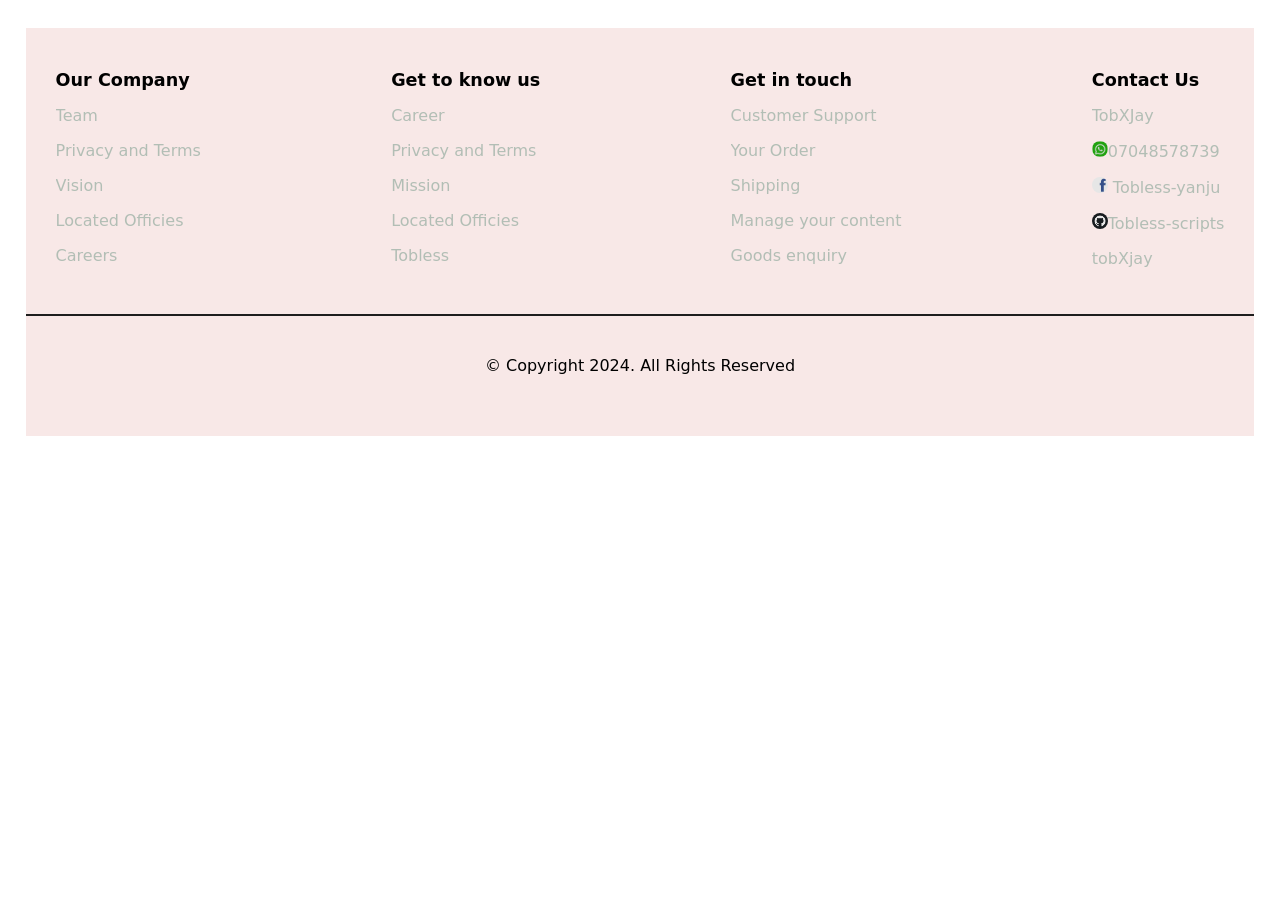
<file: MAC/slider.html>
<!DOCTYPE html>
<html lang="en">
<head>
  <meta charset="UTF-8">
  <meta name="viewport" content="width=device-width, initial-scale=1.0">
  <title>Document</title>
  <style>
   *{
      overflow-x: hidden;
      font-family: system-ui, -apple-system, BlinkMacSystemFont, 'Segoe UI', Roboto, Oxygen, Ubuntu, Cantarell, 'Open Sans', 'Helvetica Neue', sans-serif;
   }
.foot{
    display: flex;
    align-items: baseline;
    justify-content: space-between;
    background-color: #f8e8e7;
    margin: 20px auto 0 auto;
    width: 96vw;
    font-size: 1em;
}
.fh1{
  font-size: 1.5em;
}
.footer{
    display: block;
    padding: 30px;
}
.ftext, .ftext2{
    color: #B2BEB5;
}
.copy{
    border-top: 2px solid #1e1e1e;
    background-color: #f8e8e7;
    width: 96vw;
    justify-content: center;
    align-items: center;
    height: 5em;
    text-align: center;
    padding-top: 40px;
    margin: 0 auto;
}
.mail{
  text-decoration: none;
  color: #B2BEB5;
}
.fimage{
    width: 1em;
    height: 1em;
    border-radius: 50%;
    filter: brightness(90%);
  }
@media screen and (max-width:1320px) {
  .fh1{
  font-size: 1.1em;
}
}
@media screen and (max-width:1000px) {
  .foot{
    display: flex;
    flex-direction: column;
    align-items: center;
    width: 100%;
  }
  .fh1{
    font-size: 2em;
  }
  .ftext{
    font-size: 1.5em;
    margin-left: 65%;
    transform: translateX(-50%);
    width: 100%;
  }
  .ftext2{
    font-size: 1.5em;
    margin-left: 75%;
    transform: translateX(-50%);
    width: 100%;
  }
  .footer{
    padding: 0 50px;
  }
  .copy{
    width: 100%;
  }
}

  </style>
</head>
<body>
  <footer>
    <div class="foot">
    <div class="footer">
      <h1 class="fh1">Our Company</h1>
      <p class="ftext">Team</p>
      <p class="ftext">Privacy and Terms</p>
      <p class="ftext">Vision</p>
      <p class="ftext">Located Officies</p>
      <p class="ftext">Careers</p>
    </div>
    <div class="footer">
      <h1 class="fh1">Get to know us</h1>
      <p class="ftext">Career</p>
      <p class="ftext">Privacy and Terms</p>
      <p class="ftext">Mission</p>
      <p class="ftext">Located Officies</p>
      <p class="ftext">Tobless</p>
    </div>
    <div class="footer">
      <h1 class="fh1">Get in touch</h1>
      <p class="ftext">Customer Support</p>
      <p class="ftext">Your Order</p>
      <p class="ftext">Shipping</p>
      <p class="ftext">Manage your content</p>
      <p class="ftext">Goods enquiry</p>
    </div>
    <div class="footer">
      <h1 class="fh1">Contact Us</h1>
      <p class="ftext2">
        <a href="mailto:obayomitaofeek7@gmail.com" class="mail">TobXJay</a>
      </p>
      <p class="ftext2">
        <img src="images/whatsapp.png" alt="whatsapp" class="fimage">07048578739
      </p>
      <p class="ftext2"><img src="images/facebook.jpg" alt="facebook" class="fimage"> Tobless-yanju</p>
      <p class="ftext2"><img src="images/github.png" alt="Github" class="fimage">Tobless-scripts</p>
      <p class="ftext2">tobXjay</p>
    </div>
    </div>
    <div class="copy">&copy Copyright 2024. All Rights Reserved</div>
    </footer>
</body>
</html>
</file>
